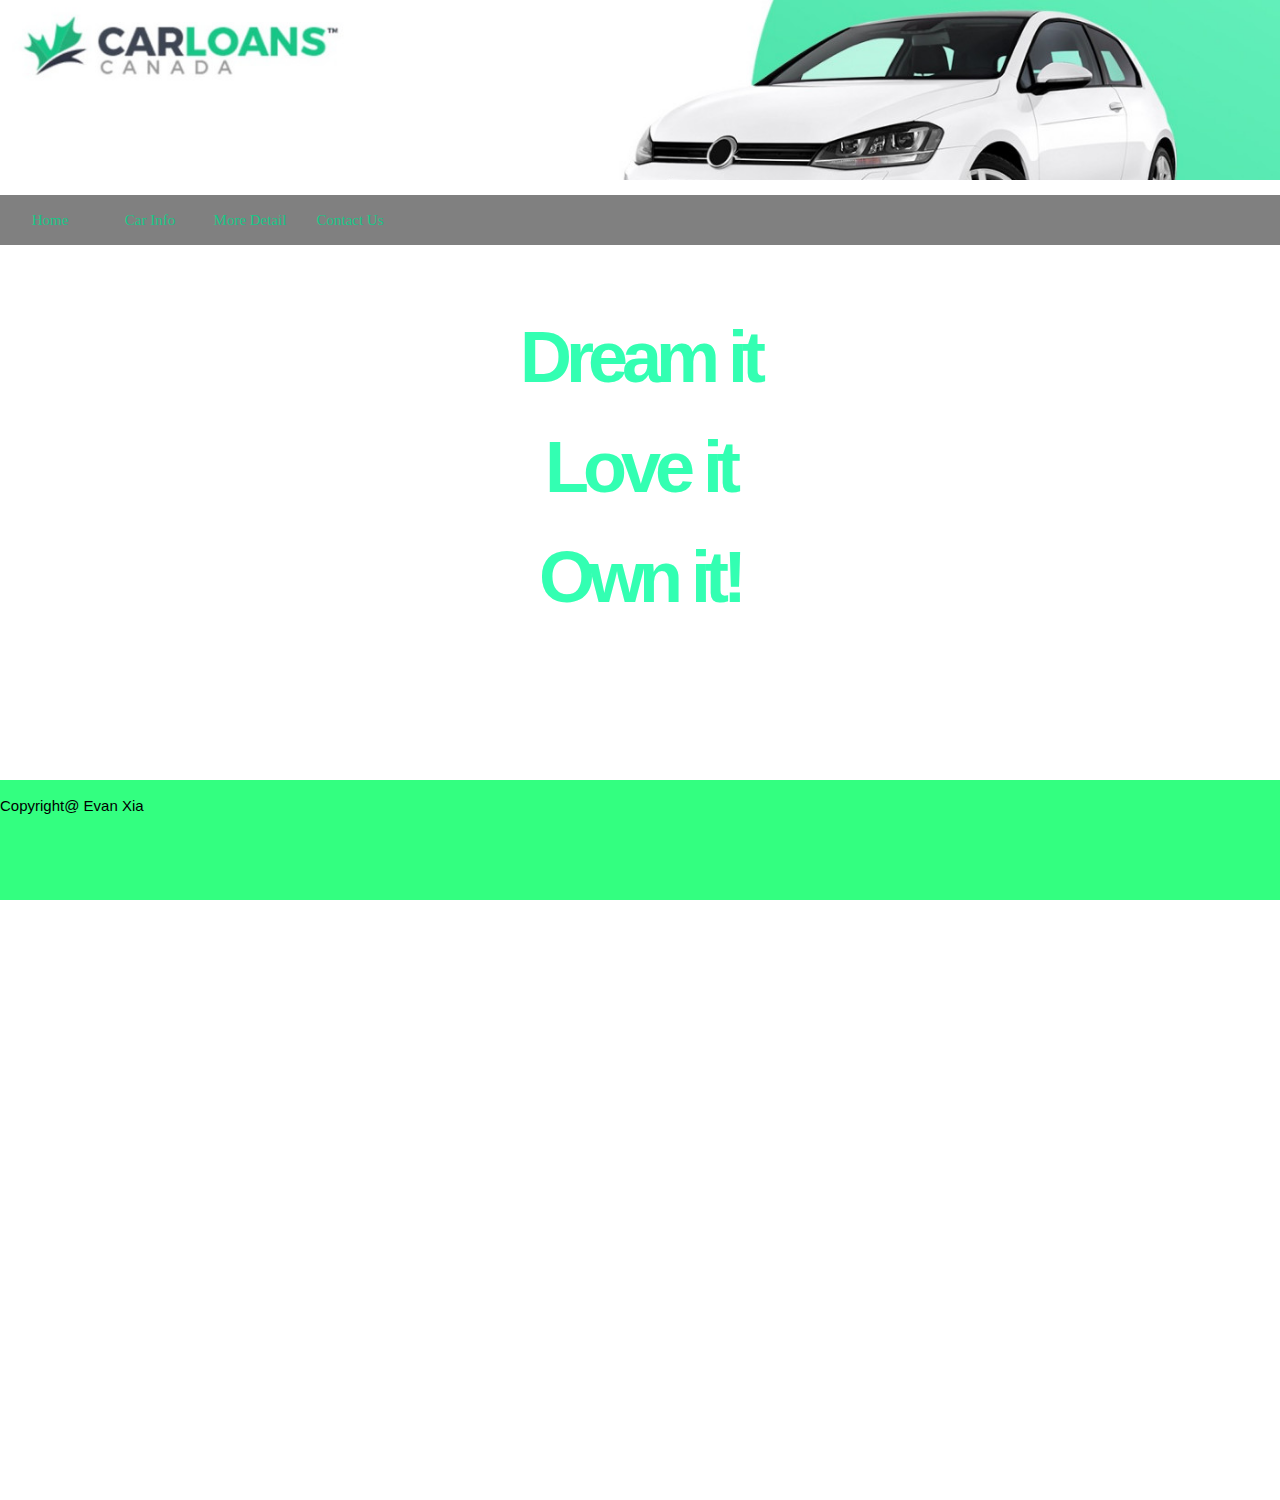
<file: src/index.html>
<!DOCTYPE html>
<html>
<head>
	<html lang="en">
	<meta http-equiv="Content-Type" content="text/html; charset=UTF-8"/>
  	<title>Front End Coding Test</title>

	<meta name="description" content="Carloans Canada">
	<meta name="keywords" content="HTML,CSS,XML,JavaScript">
	<meta name="author" content="Evan xia">
	  <!-- CSS  -->
  	<link rel="stylesheet" type="text/css" href="../css/style.css" />


</head>
<body>
	<div class="head"></div>
	<ul class=daohang>
			<li><a href="index.html">Home</a></li>
			<li><a href="reviews.html">Car Info</a></li>
			<li><a href="detail.html">More Detail</a></li>
			<li><a href="contactus.html">Contact Us</a></li>
		</ul>
    <br><br>


    <br><br>
    <h1 style="color: #33FFB2">Dream it</h1>
    <br><br>
    <h1 style="color: #33FFB2">Love it</h1>
    <br><br>
    <h1 style="color: #33FFB2">Own it!</h1>
    <br><br>


	<footer style="color: black" class="footer"><br>Copyright@ Evan Xia </footer>
</body>
</html>
</file>
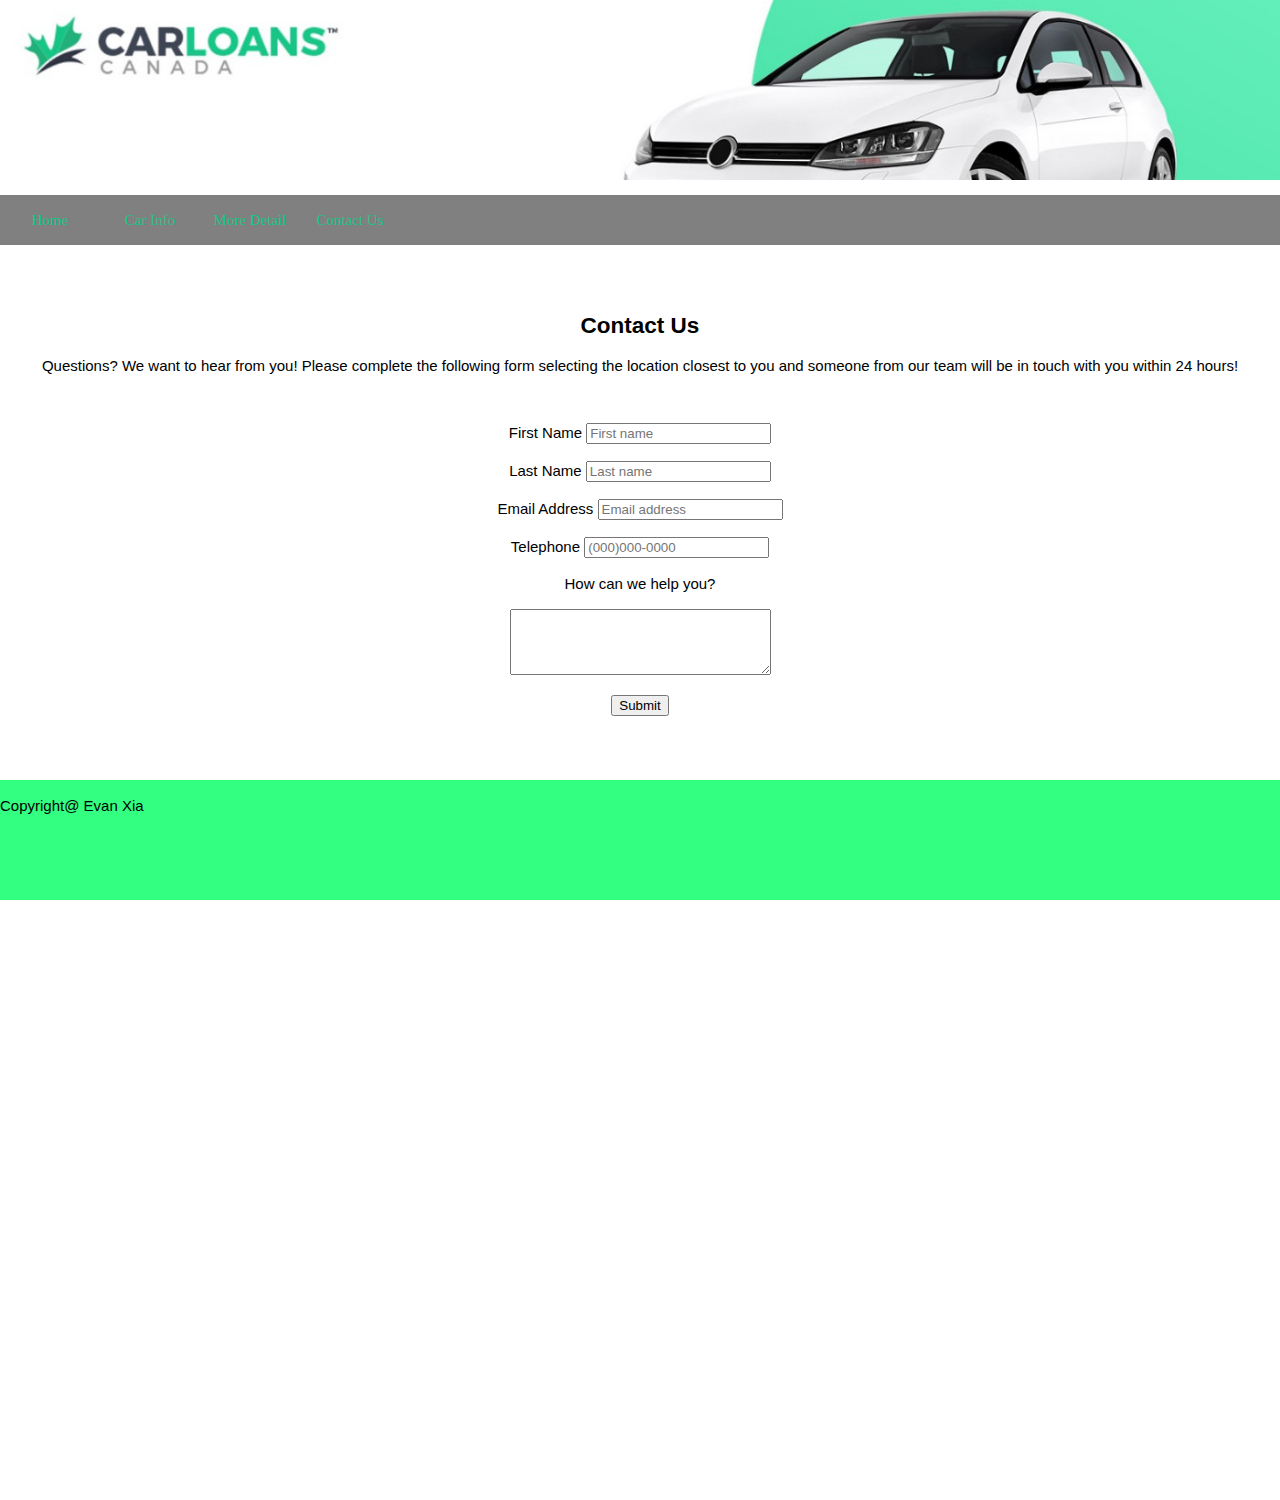
<file: src/contactus.html>
<!DOCTYPE html>
<html>
<head>
	<html lang="en">
	<meta http-equiv="Content-Type" content="text/html; charset=UTF-8"/>
  	<title>Front End Coding Test</title>

	<meta name="description" content="Carloans Canada">
	<meta name="keywords" content="HTML,CSS,XML,JavaScript">
	<meta name="author" content="Evan xia">
	  <!-- CSS  -->
  	<link rel="stylesheet" type="text/css" href="../css/style.css" />


</head>
<body>
	<div class="head"></div>
	<ul class=daohang>
			<li><a href="index.html">Home</a></li>
			<li><a href="reviews.html">Car Info</a></li>
			<li><a href="detail.html">More Detail</a></li>
			<li><a href="contactus.html">Contact Us</a></li>
		</ul>
    <br><br>
    	
	<h2 align="center" style="color: black">Contact Us</h2>
	<p align="center">Questions? We want to hear from you! Please complete the following form selecting the location closest to you and someone from our team will be in touch with you within 24 hours!</p>


	<form align="center" className='validate' style="color: black">
	<br /><br />

	<label>First Name </label>
	<input
       	id="outlined-name"
       	label="First Name"
       	margin="normal"
       	ref="fn"
       	variant="outlined"
		placeholder="First name"
		required
	/>
	<span className='err-msg'></span>
	<br /><br />

	<label>Last Name </label>
   <input
       	id="outlined-name"
      	label="Last Name"
      	margin="normal"
      	ref="ln"
      	variant="outlined"
		placeholder="Last name"
		required
   	/>
	<br /><br />

	<label>Email Address </label>
   	<input
       	id="outlined-name"
       	label="Email*"
		type="email"
		name="email"
		autoComplete="email"
       	margin="normal"
       	ref="email"
       	variant="outlined"
		placeholder="Email address"
		required
   	/>
	<br /><br />

	<label>Telephone </label>
   	<input
       	id="outlined-name"
       	label="Telephone"
       	margin="normal"
       	ref="tel"
       	variant="outlined"
		placeholder="(000)000-0000"
	/>
	<br /><br />

	<label>How can we help you? </label>
	<br /><br />
	<textarea rows="4" cols="30">
		
	</textarea>
	<br /><br />
        
	
	<Button color="primary" margin="dense"  variant="outlined" onClick={this.handleSubmit.bind(this)}>Submit</Button>
    </form>


	<footer style="color: black" class="footer"><br>Copyright@ Evan Xia </footer>
</body>
</html>
</file>
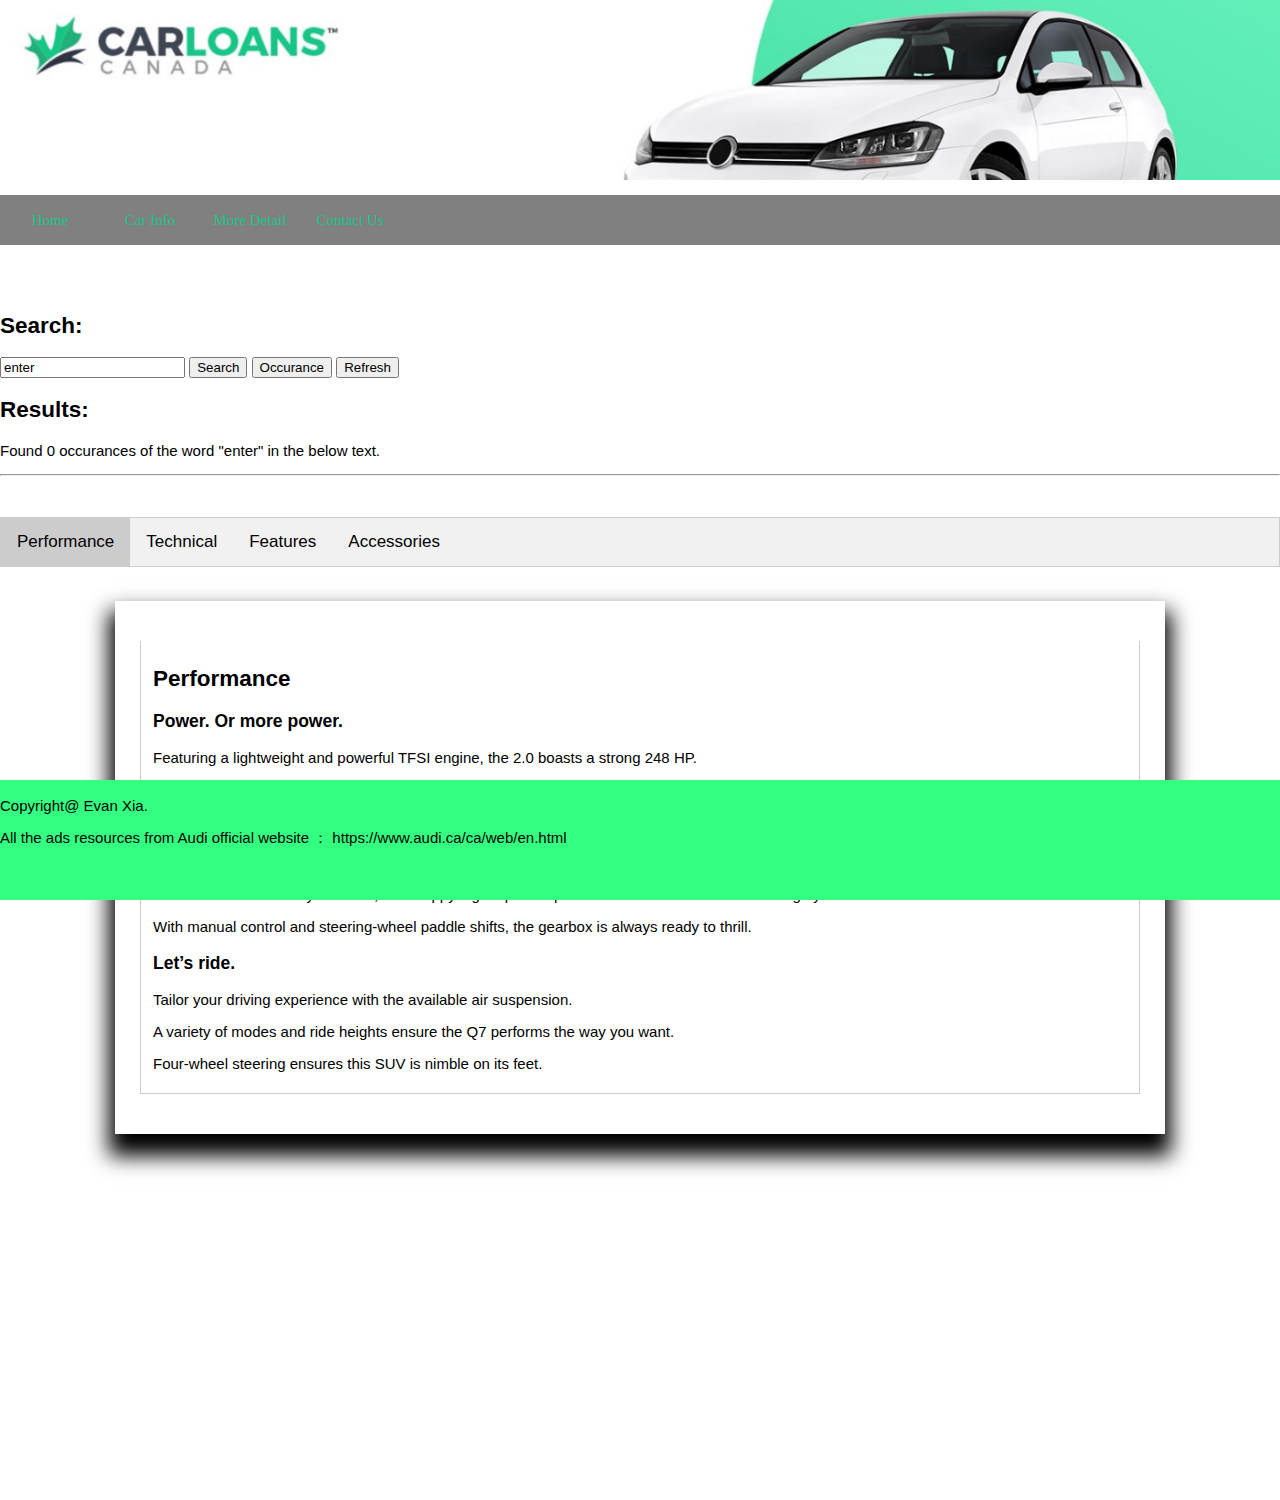
<file: src/detail.html>
<!DOCTYPE html>
<html>
<head>
	<html lang="en">
	<meta http-equiv="Content-Type" content="text/html; charset=UTF-8"/>
  	<title>Front End Coding Test</title>

	<meta name="description" content="Carloans Canada">
	<meta name="keywords" content="HTML,CSS,XML,JavaScript">
	<meta name="author" content="Evan xia">
	  <!-- CSS  -->
  	<link rel="stylesheet" type="text/css" href="../css/style.css" />

<style>
	body {font-family: Arial;}

	.tab {
	  overflow: hidden;
	  border: 1px solid #ccc;
	  background-color: #f1f1f1;
	}

	.tab button {
	  background-color: inherit;
	  float: left;
	  border: none;
	  outline: none;
	  cursor: pointer;
	  padding: 14px 16px;
	  transition: 0.3s;
	  font-size: 17px;
	}

	.tab button:hover {
	  background-color: #ddd;
	}

	.tab button.active {
	  background-color: #ccc;
	}

	.tabcontent {
	  display: none;
	  padding: 6px 12px;
	  border: 1px solid #ccc;
	  border-top: none;
	}
	p.hide{display: none;
	}
</style>
</head>
<body>
	<div class="head"></div>
	<ul class=daohang>
			<li><a href="index.html">Home</a></li>
			<li><a href="reviews.html">Car Info</a></li>
			<li><a href="detail.html">More Detail</a></li>
			<li><a href="contactus.html">Contact Us</a></li>
		</ul>
    <br><br>
    <p id="demo"></p>
    <h2>Search:</h2>
	<input id="key-word" type="text" class="key-word" value="enter" />
	<button id="search-button">Search</button>
	<input type="submit" value="Occurance" onclick="searchOccurence()"/>
	<button onClick="document.location.reload()">Refresh</button>


	<h2>Results:</h2>
	<p id="result">Found 0 occurances of the word "enter" in the below text.</p>

	<hr/>
	
<script type="text/javascript">
	function searchOccurence() {
		event.preventDefault();
		var word = document.getElementById('key-word').value;
		var content = document.getElementById('search_text').textContent;
		// var temp = '/\\b(' + word + ')\\b';
		var regex= new RegExp("\\b(" + word + ")\\b", 'gi');
		var res = content.match(regex);
		if (!res) {
			res = [];
		}
		document.getElementById('result').innerHTML ='Found ' + res.length + ' occurances of the word "' + word + '" in the below text.';
	}
</script>


<script>
	var t=0;
	function $(id){
		return document.getElementById(id)
		}
		var putWordsObj = $('key-word');
		putWordsObj.onfocus = function(){
		if(this.value == 'enter keywords')this.value='';
		}
		putWordsObj.onblur = function(){
		if(!this.value)this.value='enter keywords';
		}

		$('search-button').onclick = function(){
		var content = $('content').innerHTML;
		var keyWord = $('key-word').value;
		content = search_do(content, keyWord);
		$('content').innerHTML = content;

	}
	function search_do(content,keyWord){
		var keyWordArr = keyWord.replace(/[\s]+/g,' ').split(' ');
		var re;
		for(var n = 0; n < keyWordArr.length; n ++) {

		re = new RegExp(""+keyWordArr[n]+"","gmi");
		content = content.replace(re,'<span style="color:#0f0;background-color:#ff0">'+keyWordArr[n]+'</span>');
		t++;
	 	}
	return content;
	}


	</script>


    <br><br>

	<div class="tab" >
	  <button class="tablinks" onclick="openDetail(event, 'Performance')" id="defaultOpen">Performance</button>
	  <button class="tablinks" onclick="openDetail(event, 'Technical')">Technical</button>
	  <button class="tablinks" onclick="openDetail(event, 'Features')">Features</button>
	  <button class="tablinks" onclick="openDetail(event, 'Accessories')">Accessories</button>
	</div>
	<br><br>
<div id="content" >
	<div id="Performance" class="tabcontent">
	  <h2>Performance</h2>
	  <h3>Power. Or more power.</h3>
	  <p>Featuring a lightweight and powerful TFSI engine, the 2.0 boasts a strong 248 HP.</p>
	  <p>For more demanding drivers, a supercharged V6 offers 329 HP.</p>
	  <p>The choice is yours.</p>
	  <h3>Smooth moves.</h3>
	  <p>With a ratio to suit every situation, the snappy eight-speed Tiptronic delivers the ultimate in driving dynamics.</p>
	  <p>With manual control and steering-wheel paddle shifts, the gearbox is always ready to thrill.</p>
	  <h3>Let’s ride.</h3>
	  <p>Tailor your driving experience with the available air suspension.</p> 
	  <p>A variety of modes and ride heights ensure the Q7 performs the way you want.</p>
	  <p>Four-wheel steering ensures this SUV is nimble on its feet.</p>
	</div>

	<div id="Technical" class="tabcontent">
	  <h2>Technical</h2>
	  <h3>The mastermind.</h3>
	  <p>Assistance and security are at the core of Audi connect.</p>
	  <p>Take advantage of fully integrated and seamless assistance tools, including intelligent navigation, remote vehicle services, car finder, and roadside assistance.</p>
	  <p>Experience peace-of-mind with security features, including emergency call and stolen vehicle locator. (Optional add-on feature.)</p>
	  <h3>A safe space.</h3>
	  <p>Convenience and safety are at the core of Audi driver assistance.</p>
	  <p>The optional adaptive cruise control with Stop&Go not only adapts your speed to maintain a safe distance from the car in front,</p>
	  <p>it can also slow you to a complete stop and resume the pre-set speed once traffic moves.</p>
	  <h3>Don’t look down.</h3>
	  <p>No need to look away from the road. </p>
	  <p>With the optional head-up display, a full-colour projection displays important information and indications onto the windshield for quick driver reference. </p>
	  <p>Speed, navigation, and more are projected in clear view, so you can keep your eyes on the road.</p>
	</div>

	<div id="Features" class="tabcontent">
	  <h2>Features</h2>
	  <h3>Rugged and handsome.</h3>
	  <p>On top of being physically lighter, the Q7 is also designed to look it.</p> 
	  <p>Perfectly chiselled lines, chunky wheel arches, and quattro side script draw admiring looks.</p>
	  <h3>Big is bold.</h3>
	  <p>Standard 19-inch wheels fill the wheel arches perfectly. </p>
	  <p>For the style conscious, a selection of 20- and 21-inch wheels take the visual appeal of the Q7 to a new level.</p>
	  <h3>A dark edge.</h3>
	  <p>Increase the aggression further with the optional Black Optics package.</p>
	  <p>The black rear diffuser, window surrounds, roof bars, and grille add a subtle hint of menace.</p>
	  <h3>A team player.</h3>
	  <p>The flexible Q7 is ready for any situation.</p>
	  <p>The spacious cabin offers generous space for up to seven passengers, while folding the seats opens up 2075 litres of trunk space.</p>
	  <h3>A five-star experience.</h3>
	  <p>For the ultimate VIP experience, choose the optional Luxury package.</p>
	  <p>The individually contoured driver and passenger seats are wrapped in beautiful Valcona leather and offer heating, ventilation, and massage options.</p>
	  <h3>A tailored look.</h3>
	  <p>Your car is a reflection of your personal style.</p>
	  <p>Rich Valcona leather in Murillo brown, paired with grey Alcantara headliner and brushed aluminum and sycamore inlays create an interior like no other.</p>
	</div>

	<div id="Accessories" class="tabcontent">
	  <h2>Accessories</h2>
	  <h3>Step inside the world of Audi.</h3>
	  <p>The entry LED beam projects the Audi rings onto the ground when you open the front doors. </p>
	  <p>This feature not only provides additional light when getting into the car but also creates an individual sporty look. </p>
	  <p>The entry LED is a further development of the standard entry lights.</p>
	  <h3>We've got you covered.</h3>
	  <p>The Universal Traffic Recorder, with both front and rear cameras, can record various driving situations. </p>
	  <p>Even when parked, the system is integrated with the car's radar technology.</p>
	  <p>Asleep until needed, the system can record activity the sensors detect, ensuring complete protection for your Audi.</p>
	  <h3>Step up.</h3>
	  <p>The Audi running boards not only make entry and exit easier, they add a dash of style to your vehicle too.</p>
	  <h3>Seasons change but style doesn't.</h3>
	  <p>With the Audi winter complete wheels in 5-spoke star design with Pirelli Scorpion Winter wheels, you will be ready to tackle anything a Canadian winter can offer.</p>
	</div>
</div>




<div id="search_text">
		<p class="hide">
			Performance.Power. Or more power.Featuring a lightweight and powerful TFSI engine, the 2.0 boasts a strong 248 HP.For more demanding drivers, a supercharged V6 offers 329 HP.The choice is yours.Smooth moves.With a ratio to suit every situation, the snappy eight-speed Tiptronic delivers the ultimate in driving dynamics.With manual control and steering-wheel paddle shifts, the gearbox is always ready to thrill.Let’s ride.Tailor your driving experience with the available air suspension. A variety of modes and ride heights ensure the Q7 performs the way you want.Four-wheel steering ensures this SUV is nimble on its feet.Technical.The mastermind.Assistance and security are at the core of Audi connect.Take advantage of fully integrated and seamless assistance tools, including intelligent navigation, remote vehicle services, car finder, and roadside assistance.Experience peace-of-mind with security features, including emergency call and stolen vehicle locator.(Optional add-on feature.)A safe space.Convenience and safety are at the core of Audi driver assistance.The optional adaptive cruise control with Stop&Go not only adapts your speed to maintain a safe distance from the car in front,it can also slow you to a complete stop and resume the pre-set speed once traffic moves.Don’t look down.No need to look away from the road.With the optional head-up display, a full-colour projection displays important information and indications onto the windshield for quick driver reference.Speed, navigation, and more are projected in clear view, so you can keep your eyes on the road.Features.Rugged and handsome.On top of being physically lighter, the Q7 is also designed to look it.Perfectly chiselled lines, chunky wheel arches, and quattro side script draw admiring looks.Big is bold.Standard 19-inch wheels fill the wheel arches perfectly.For the style conscious, a selection of 20- and 21-inch wheels take the visual appeal of the Q7 to a new level.A dark edge.Increase the aggression further with the optional Black Optics package.The black rear diffuser, window surrounds, roof bars, and grille add a subtle hint of menace.A team player.The flexible Q7 is ready for any situation.The spacious cabin offers generous space for up to seven passengers, while folding the seats opens up 2075 litres of trunk space.A five-star experience.For the ultimate VIP experience, choose the optional Luxury package.The individually contoured driver and passenger seats are wrapped in beautiful Valcona leather and offer heating, ventilation, and massage options.A tailored look.Your car is a reflection of your personal style.Rich Valcona leather in Murillo brown, paired with grey Alcantara headliner and brushed aluminum and sycamore inlays create an interior like no other.Accessories.Step inside the world of Audi.The entry LED beam projects the Audi rings onto the ground when you open the front doors.This feature not only provides additional light when getting into the car but also creates an individual sporty look.The entry LED is a further development of the standard entry lights.We've got you covered.The Universal Traffic Recorder, with both front and rear cameras, can record various driving situations.Even when parked, the system is integrated with the car's radar technology.Asleep until needed, the system can record activity the sensors detect, ensuring complete protection for your Audi.Step up.The Audi running boards not only make entry and exit easier, they add a dash of style to your vehicle too.Seasons change but style doesn't.With the Audi winter complete wheels in 5-spoke star design with Pirelli Scorpion Winter wheels, you will be ready to tackle anything a Canadian winter can offer.
		</p>
	</div>


	<footer style="color: black" class="footer"><br>Copyright@ Evan Xia.
	<p>All the ads resources from Audi official website ： https://www.audi.ca/ca/web/en.html</p>      
	</footer>

<script>
	function openDetail(evt, detailName) {
	  var i, tabcontent, tablinks;
	  tabcontent = document.getElementsByClassName("tabcontent");
	  for (i = 0; i < tabcontent.length; i++) {
	    tabcontent[i].style.display = "none";
	  }
	  tablinks = document.getElementsByClassName("tablinks");
	  for (i = 0; i < tablinks.length; i++) {
	    tablinks[i].className = tablinks[i].className.replace(" active", "");
	  }
	  document.getElementById(detailName).style.display = "block";
	  evt.currentTarget.className += " active";
	}

	document.getElementById("defaultOpen").click();
</script>
</body>
</html>
</file>
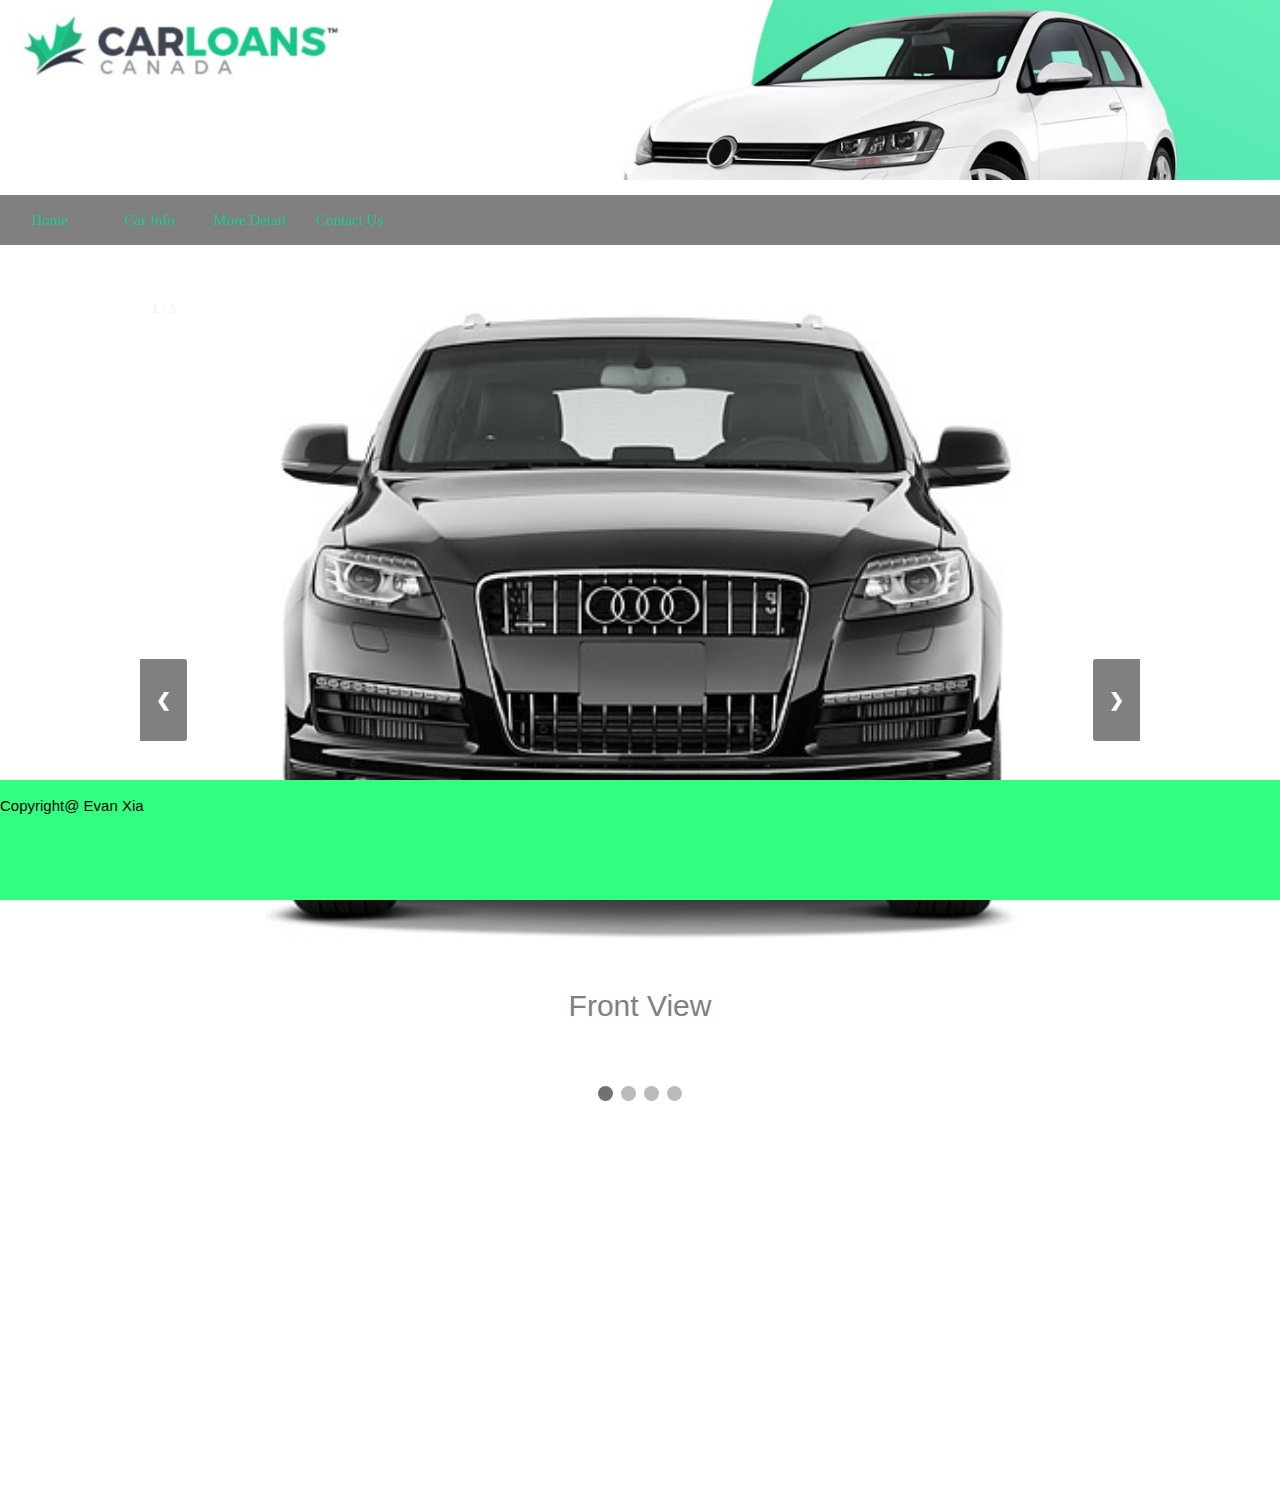
<file: src/reviews.html>
<!DOCTYPE html>
<html>
<head>
	<html lang="en">
	<meta http-equiv="Content-Type" content="text/html; charset=UTF-8"/>
  	<title>Front End Coding Test</title>

	<meta name="description" content="Carloans Canada">
	<meta name="keywords" content="HTML,CSS,XML,JavaScript">
	<meta name="author" content="Evan xia">
	  <!-- CSS  -->
  	<link rel="stylesheet" type="text/css" href="../css/style.css" />

<style>
	* {box-sizing: border-box}
	body {font-family: Verdana, sans-serif; margin:0}
	.mySlides {display: none}
	img {vertical-align: middle;}
	.slideshow-container {
	  max-width: 1000px;
	  position: relative;
	  margin: auto;
	}

	.prev, .next {
	  cursor: pointer;
	  position: absolute;
	  top: 50%;
	  height: auto;
	  width: auto;
	  padding: 16px;
	  margin-top: -22px;
	  color: white;
	  font-weight: bold;
	  font-size: 18px;
	  transition: 0.6s ease;
	  border-radius: 0 3px 3px 0;
	  user-select: none;
	}


	.next {
	  right: 0;
	  border-radius: 3px 0 0 3px;
	}

	.prev:hover, .next:hover {
	  background-color: rgba(0,0,0,0.8);
	}

	.text {
	  color: grey;
	  font-size: 15px;
	  padding: 8px 12px;
	  position: relative;
	  bottom: 8px;
	  width: 100%;
	  text-align: center;
	}

	.numbertext {
	  color: #f2f2f2;
	  font-size: 12px;
	  padding: 8px 12px;
	  position: absolute;
	  top: 0;
	}

	.dot {
	  cursor: pointer;
	  height: 15px;
	  width: 15px;
	  margin: 0 2px;
	  background-color: #bbb;
	  border-radius: 50%;
	  display: inline-block;
	  transition: background-color 0.6s ease;
	}

	.active, .dot:hover {
	  background-color: #717171;
	}

	.fade {
	  -webkit-animation-name: fade;
	  -webkit-animation-duration: 1.5s;
	  animation-name: fade;
	  animation-duration: 1.5s;
	}

	@-webkit-keyframes fade {
	  from {opacity: .4} 
	  to {opacity: 1}
	}

	@keyframes fade {
	  from {opacity: .4} 
	  to {opacity: 1}
	}

	@media only screen and (max-width: 300px) {
	  .prev, .next,.text {font-size: 11px}
	}
</style>

</head>
<body>
	<div class="head"></div>
	<ul class=daohang>
			<li><a href="index.html">Home</a></li>
			<li><a href="reviews.html">Car Info</a></li>
			<li><a href="detail.html">More Detail</a></li>
			<li><a href="contactus.html">Contact Us</a></li>
		</ul>
    <br><br>

	<div class="slideshow-container">

		<div class="mySlides fade">
		  <div class="numbertext">1 / 3</div>
		  <img src="../img/front_view.jpg" style="width:100%">
		  <div class="text"><p style="font-size:30px" >Front View</p></div>
		</div>

		<div class="mySlides fade">
		  <div class="numbertext">2 / 3</div>
		  <img src="../img/front_view2.jpg" style="width:100%">
		  <div class="text"><p style="font-size:30px" >3/4 Front View</p></div>

		</div>

		<div class="mySlides fade">
		  <div class="numbertext">3 / 3</div>
		  <img src="../img/rear_view.jpg" style="width:100%">
		  <div class="text"><p style="font-size:30px" >3/4 Rear View</p></div>
		</div>

		<div class="mySlides fade">
		  <div class="numbertext">3 / 3</div>
		  <img src="../img/rear_view_open.jpg" style="width:100%">
		  <div class="text"><p style="font-size:30px" >3/4 Rear Vew Open</p></div>
		</div>
	<a class="prev" onclick="plusSlides(-1)">&#10094;</a>
	<a class="next" onclick="plusSlides(1)">&#10095;</a>

	</div>
	<br>

	<div style="text-align:center">
	  <span class="dot" onclick="currentSlide(1)"></span> 
	  <span class="dot" onclick="currentSlide(2)"></span> 
	  <span class="dot" onclick="currentSlide(3)"></span> 
	  <span class="dot" onclick="currentSlide(4)"></span> 
	</div>

	<footer class="footer"><br>Copyright@ Evan Xia </footer>
	

<script>
	var slideIndex = 0;
	showSlides(slideIndex);

	function plusSlides(n) {
	  showSlides(slideIndex += n);
	}

	function currentSlide(n) {
	  showSlides(slideIndex = n);
	}

	function showSlides(n) {
	  var i;
	  var slides = document.getElementsByClassName("mySlides");
	  var dots = document.getElementsByClassName("dot");
	  if (n > slides.length) {slideIndex = 1}    
	  if (n < 1) {slideIndex = slides.length}
	  for (i = 0; i < slides.length; i++) {
	      slides[i].style.display = "none";  
	  }
	  for (i = 0; i < dots.length; i++) {
	      dots[i].className = dots[i].className.replace(" active", "");
	  }
	  slides[slideIndex-1].style.display = "block";  
	  dots[slideIndex-1].className += " active";
	}
	function showSlides() {
	  var i;
	  var slides = document.getElementsByClassName("mySlides");
	  var dots = document.getElementsByClassName("dot");
	  for (i = 0; i < slides.length; i++) {
	    slides[i].style.display = "none";  
	  }
	  slideIndex++;
	  if (slideIndex > slides.length) {slideIndex = 1}    
	  for (i = 0; i < dots.length; i++) {
	    dots[i].className = dots[i].className.replace(" active", "");
	  }
	  slides[slideIndex-1].style.display = "block";  
	  dots[slideIndex-1].className += " active";
	  setTimeout(showSlides, 3000); 
	}
</script>



</body>
</html>
</file>
<file: css/style.css>
body {
	/*background-image:url(../img/front_view.jpg);*/
    background-color:white;
	margin: 0;
	padding: 0;
	font-family: Arial,sans-serif;
	font-size: 15px;
	color: black;
	width:100%;
	height:1500px;
}

a, a:visited {
	color: #18c687;
	text-decoration: none;
}

.head {
    background: url(../img/header.jpg);
    background-size: 100%;
    background-position: left top;
    background-repeat: no-repeat;
    height: 180px;
	width: 100%;
    margin-bottom: 0px;
}

.logo {
	background: url(../img/logo.jpg) no-repeat;
	height: 112px;
	overflow: hidden;
	text-indent: 100%;
	white-space: nowrap;
	width: 200px;
	margin: 0 auto;
}

#content {
	background-color: white;
	box-shadow: 0px 16px 20px 6px #000000;
	-moz-box-shadow: 0px 16px 20px 6px #000000;
	-webkit-box-shadow: 0px 16px 20px 6px #000000;
	filter: progid:DXImageTransform.Microsoft.Shadow(strength= 16,direction = 180,color = '#000000');
	-ms-filter: "progid:DXImageTransform.Microsoft.Shadow(strength = 16,Direction = 180,Color = '#000000')";
	margin: 0 auto 70px auto;
	padding: 40px 0 0;
	position: relative;
	width: 1000px;
	padding: 40px 25px;
}

h1 {
	font-family: Arial,sans-serif;
	letter-spacing: -6px;
	font-size: 72px;
	line-height: 58px;
	margin: 0 0 18px;
	color: black;
	text-align:center;
}

span.red {
	color: #18c687;
}

ul{
  position:relative;
  height: 50px;
  width:auto;
  padding: 0px;
  background-color:grey;
}
li{
  list-style-type: none;
  float: left;
}
a{
  display: block;
  width: 100px;
  height: 50px;
  font-family: Microsoft Yahei;
  line-height: 50px;
  background-color: grey;
  text-align: center;
  text-decoration: none;
  font-size: 15px;
}
a:hover{
  background-color: #2f6f4f;
}


.footer{
	position:fixed;
	bottom:0;
	width:100%;
	height:120px;
	background-color: #33FF80 ;
}
</file>
